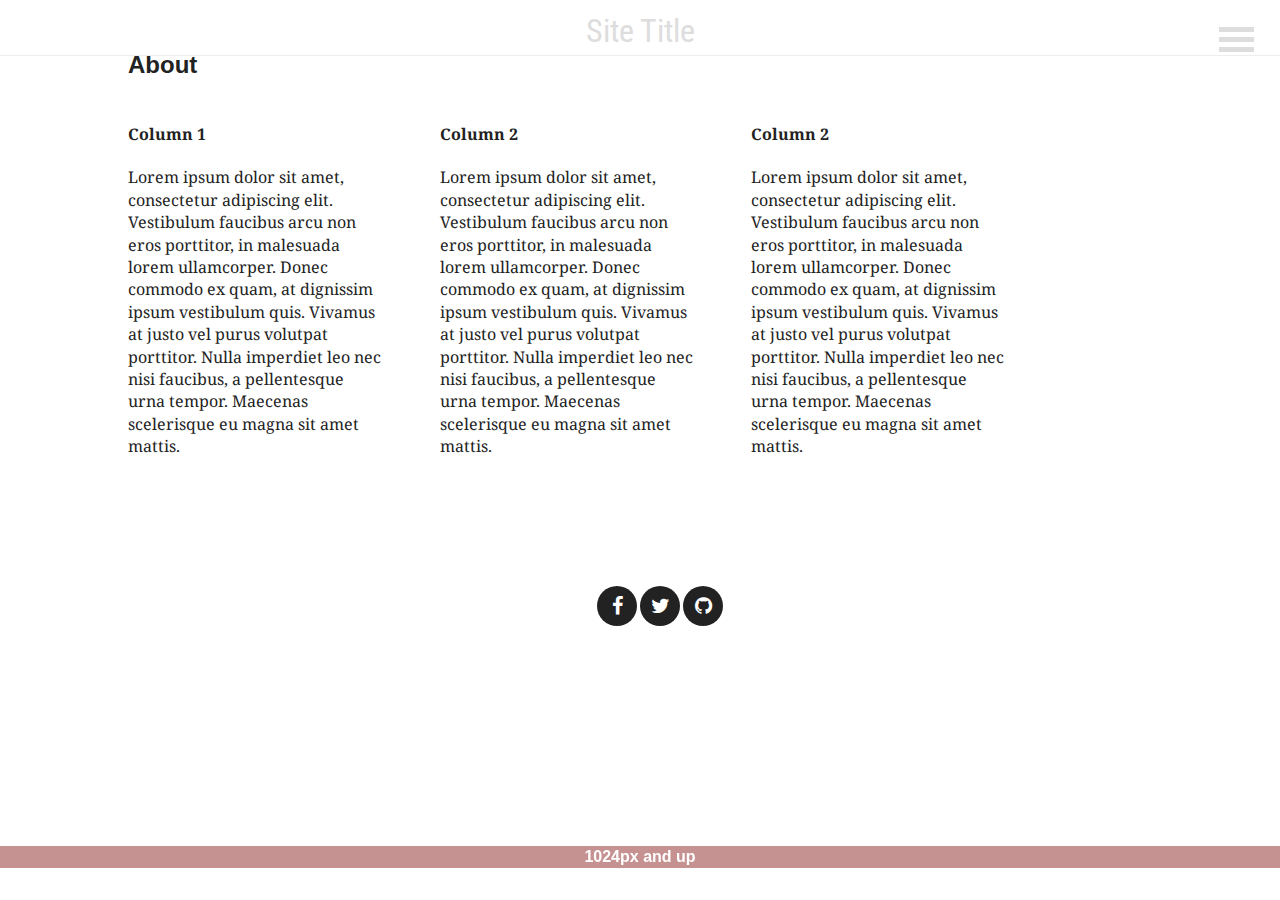
<file: about.html>
<!doctype html>
<html class="no-js" lang="">
  <head>
	<meta charset="utf-8">
	<meta http-equiv="x-ua-compatible" content="ie=edge">
	<title>Motion</title>
	<meta name="description" content="">
	<meta name="viewport" content="width=device-width, initial-scale=1">

	<link rel="apple-touch-icon" href="apple-touch-icon.png">
	<!-- Place favicon.ico in the root directory -->

	<!-- Custom CSS -->
	<link rel="stylesheet" href="css/normalize.css">
	<link rel="stylesheet" href="css/main.css">
	<link rel="stylesheet" href="css/about.css">

	<!-- Custom Fonts -->
	<link href="font-awesome/css/font-awesome.min.css" rel="stylesheet" type="text/css">
	<link href='http://fonts.googleapis.com/css?family=Roboto+Condensed' rel='stylesheet' type='text/css'>
	<link href='http://fonts.googleapis.com/css?family=Droid+Serif' rel='stylesheet' type='text/css'>


</head>
<body>
	<!--[if lt IE 8]>
		<p class="browserupgrade">You are using an <strong>outdated</strong> browser. Please <a href="http://browsehappy.com/">upgrade your browser</a> to improve your experience.</p>
	<![endif]-->

	<!-- Add your site or application content here -->

	<!-- =============== navbar ================= -->

	<!--top right button, toggles overlay menu -->
	<div class="button_container" id="toggle">
		<span class="top"></span>
		<span class="middle"></span>
		<span class="bottom"></span>
	</div>

	<div class="overlay" id="overlay">
	  <nav class="overlay-menu">
			<ul>
				<li><a href="/">Home</a></li>
				<li><a href="blog.html">Blog</a></li>
				<li><a href="about.html">About</a></li>
				<li><a href="mailto:someone@example.com?Subject=Hello%Name">Contact</a></li>
			</ul>
		</nav>
	</div>

	<!-- =============== content ================= -->
	<div id="container">
		<header>Site Title</header>
		<h2>About</h2>

		<div class="col-1-3">
			<h4>Column 1</h4>
			<p>Lorem ipsum dolor sit amet, consectetur adipiscing elit. Vestibulum faucibus arcu non eros porttitor, in malesuada lorem ullamcorper. Donec commodo ex quam, at dignissim ipsum vestibulum quis. Vivamus at justo vel purus volutpat porttitor. Nulla imperdiet leo nec nisi faucibus, a pellentesque urna tempor. Maecenas scelerisque eu magna sit amet mattis.</p>
		</div>

		<div class="col-1-3"> 
			<h4>Column 2</h4>
			<p>Lorem ipsum dolor sit amet, consectetur adipiscing elit. Vestibulum faucibus arcu non eros porttitor, in malesuada lorem ullamcorper. Donec commodo ex quam, at dignissim ipsum vestibulum quis. Vivamus at justo vel purus volutpat porttitor. Nulla imperdiet leo nec nisi faucibus, a pellentesque urna tempor. Maecenas scelerisque eu magna sit amet mattis.</p>
		</div>

		<div class="col-1-3">
			<h4>Column 2</h4>
			<p>Lorem ipsum dolor sit amet, consectetur adipiscing elit. Vestibulum faucibus arcu non eros porttitor, in malesuada lorem ullamcorper. Donec commodo ex quam, at dignissim ipsum vestibulum quis. Vivamus at justo vel purus volutpat porttitor. Nulla imperdiet leo nec nisi faucibus, a pellentesque urna tempor. Maecenas scelerisque eu magna sit amet mattis.</p>
		</div>

	<!-- =============== footer ================= -->
		<div id="footer-wrapper">
			<footer>
				<ul class="social-buttons">
					<li><a href="#"><i class="fa fa-facebook"></i></a></li>
					<li><a href="#"><i class="fa fa-twitter"></i></a></li>
					<li><a href="#"><i class="fa fa-github"></i></a></li>
				</ul>
<!-- 				Copyright &copy; YourName -->
			</footer>
		</div>
	</div>



	<!-- =============== glorious js ================= -->
	<script src="js/vendor/modernizr-2.8.3.min.js"></script>
	<script src="https://ajax.googleapis.com/ajax/libs/jquery/1.11.3/jquery.min.js"></script>
	<script>window.jQuery || document.write('<script src="js/vendor/jquery-1.11.3.min.js"><\/script>')</script>
	<script src="js/plugins.js"></script>
	<script src="js/main.js"></script>


	<!-- Google Analytics: change UA-XXXXX-X to be your site's ID. -->
	<script>
		(function(b,o,i,l,e,r){b.GoogleAnalyticsObject=l;b[l]||(b[l]=
		function(){(b[l].q=b[l].q||[]).push(arguments)});b[l].l=+new Date;
		e=o.createElement(i);r=o.getElementsByTagName(i)[0];
		e.src='https://www.google-analytics.com/analytics.js';
		r.parentNode.insertBefore(e,r)}(window,document,'script','ga'));
		ga('create','UA-XXXXX-X','auto');ga('send','pageview');
	</script>
  </body>
</html>
</file>
<file: css/main.css>
/*! HTML5 Boilerplate v5.2.0 | MIT License | https://html5boilerplate.com/ */

/*
 * What follows is the result of much research on cross-browser styling.
 * Credit left inline and big thanks to Nicolas Gallagher, Jonathan Neal,
 * Kroc Camen, and the H5BP dev community and team.
 */

/* ==========================================================================
   Base styles: opinionated defaults
   ========================================================================== */

html {
    color: #222;
    font-size: 1em;
    line-height: 1.4;
}

/*
 * Remove text-shadow in selection highlight:
 * https://twitter.com/miketaylr/status/12228805301
 *
 * These selection rule sets have to be separate.
 * Customize the background color to match your design.
 */

::-moz-selection {
    background: #b3d4fc;
    text-shadow: none;
}

::selection {
    background: #b3d4fc;
    text-shadow: none;
}

/*
 * A better looking default horizontal rule
 */

hr {
    display: block;
    height: 1px;
    border: 0;
    border-top: 1px solid #ccc;
    margin: 1em 0;
    padding: 0;
}

/*
 * Remove the gap between audio, canvas, iframes,
 * images, videos and the bottom of their containers:
 * https://github.com/h5bp/html5-boilerplate/issues/440
 */

audio,
canvas,
iframe,
img,
svg,
video {
    vertical-align: middle;
}

/*
 * Remove default fieldset styles.
 */

fieldset {
    border: 0;
    margin: 0;
    padding: 0;
}

/*
 * Allow only vertical resizing of textareas.
 */

textarea {
    resize: vertical;
}

article, 
aside, 
details, 
figcaption, 
figure, 
footer, 
header, 
nav, 
section {
    display: block;
}
/* ==========================================================================
   Browser Upgrade Prompt
   ========================================================================== */

.browserupgrade {
    margin: 0.2em 0;
    background: #ccc;
    color: #000;
    padding: 0.2em 0;
}

/* ==========================================================================
   Author's custom styles
   ========================================================================== */

/* ===================   CONTENT ==================*/
#ex1Slider .slider-selection {
  background: #BABABA;
}

#RGB {
  height: 20px;
  background: rgb(128, 128, 128);
}
#RC .slider-selection {
  background: #FF8282;
}
#RC .slider-handle {
  background: red;
}
#GC .slider-selection {
  background: #428041;
}
#GC .slider-handle {
  background: green;
}
#BC .slider-selection {
  background: #8283FF;
}
#BC .slider-handle {
  border-bottom-color: blue;
}
#R, #G, #B {
  width: 300px;
}

/* =================== TITLE & BODY ==================*/
h1 {
    position: relative;
    text-align: center;
    font-family: 'Roboto Condensed', sans-serif;
    color: #ddd;
}

body {
  background: #4CAF50;
  background: -webkit-linear-gradient(#4CAF50, #C8E6C9);
  background:    -moz-linear-gradient(#4CAF50, #C8E6C9);
  background:         linear-gradient(#4CAF50, #C8E6C9);
}

#container {
  display: block;
  max-width: 80%;
  margin: 0 auto;
  /*padding: 30px;*/
  overflow: hidden;
}

.btn{
  background-color: #727272;
  border: solid transparent;
  border-color: #727272;
  color: #FFFFFF
}

.btn:hover{
  background-color: #212121;
  border: 1px solid transparent;
  border-color: #212121;
}



/*  NAV BAR STYLES ================================*/
.container {
    position: absolute;
    width: 100%;
    height: 100%;
    text-align: center;
    overflow: hidden;
    left: 10;
    margin: 0 auto;
    font-family: 'Roboto Condensed', sans-serif;

}

.button_container {
    position: fixed;
    top: 3%;
    right: 2%;
    height: 27px;
    width: 35px;
    cursor: pointer;
    z-index: 100;
    -webkit-transition: opacity .25s ease;
       -moz-transition: opacity .25s ease;
            transition: opacity .25s ease;
}

.button_container:hover {
    opacity: .7;
}

.button_container.active .top {
  -webkit-transform: translateY(10px) translateX(0) rotate(45deg);
      -ms-transform: translateY(10px) translateX(0) rotate(45deg);
          transform: translateY(10px) translateX(0) rotate(45deg);
  background: #FFF;
}
.button_container.active .middle {
  opacity: 0;
  background: #FFF;
}
.button_container.active .bottom {
  -webkit-transform: translateY(-10px) translateX(0) rotate(-45deg);
      -ms-transform: translateY(-10px) translateX(0) rotate(-45deg);
          transform: translateY(-10px) translateX(0) rotate(-45deg);
  background: #FFF;
}
.button_container span {
    background: #ddd;
    border: none;
    height: 5px;
    width: 100%;
    position: absolute;
    top: 0;
    left: 0;
    -webkit-transition: all .35s ease;
            transition: all .35s ease;
    cursor: pointer;
}
.button_container span:nth-of-type(2) {
  top: 10px;
}
.button_container span:nth-of-type(3) {
  top: 20px;
}

.overlay {
    position: fixed;
    top: 0;
    left: 0;
    width: 100%;
    height: 100%;
    opacity: 1;
    visibility: hidden;
    -webkit-transition: opacity .35s, visibility .35s, width .35s;
            transition: opacity .35s, visibility .35s, width .35s;
    z-index: 50;
}
.overlay:before {
    content: '';
    background: #ddd;
    left: -55%;
    top: 0;
    width: 50%;
    height: 100%;
    position: absolute;
    -webkit-transition: left .35s ease;
            transition: left .35s ease;
}
.overlay:after {
    content: '';
    background: #ddd;
    right: -55%;
    top: 0;
    width: 50%;
    height: 100%;
    position: absolute;
    -webkit-transition: left .35s ease;
            transition: left .35s ease;
}
.overlay.open {
  opacity: .9;
  visibility: visible;
  height: 100%;
}
.overlay.open:before {
  left: 0;
}
.overlay.open:after {
  right: 0;
}
.overlay.open li {
  -webkit-animation: fadeInRight .5s ease forwards;
          animation: fadeInRight .5s ease forwards;
  -webkit-animation-delay: .35s;
          animation-delay: .35s;
}
.overlay.open li:nth-of-type(2) {
  -webkit-animation-delay: .45s;
          animation-delay: .45s;
}
.overlay.open li:nth-of-type(3) {
  -webkit-animation-delay: .55s;
          animation-delay: .55s;
}
.overlay.open li:nth-of-type(4) {
  -webkit-animation-delay: .65s;
          animation-delay: .65s;
}
.overlay nav {
  position: relative;
  height: 70%;
  top: 50%;
  -webkit-transform: translateY(-50%);
      -ms-transform: translateY(-50%);
          transform: translateY(-50%);
  font-size: 50px;
  font-family: 'Vollkorn', serif;
  font-weight: 400;
  text-align: center;
  z-index: 100;
}
.overlay ul {
	list-style: none;
	padding: 0;
	margin: 0 auto;
	display: inline-block;
	position: relative;
	height: 100%;
  font-family: 'Roboto Condensed', sans-serif;
}
.overlay ul li {
  display: block;
  height: 25%;
  height: calc(100% / 4);
  min-height: 50px;
  position: relative;
  opacity: 0;
}
.overlay ul li a {
  display: block;
  position: relative;
  color: #FFF;
  text-decoration: none;
  overflow: hidden;
}
.overlay ul li a:hover:after, .overlay ul li a:focus:after, .overlay ul li a:active:after {
  width: 100%;
}
.overlay ul li a:after {
  content: '';
  position: absolute;
  bottom: 0;
  left: 50%;
  width: 0%;
  -webkit-transform: translateX(-50%);
      -ms-transform: translateX(-50%);
          transform: translateX(-50%);
  height: 3px;
  background: #FFF;
  -webkit-transition: .35s;
          transition: .35s;
}

@-webkit-keyframes fadeInRight {
  0% {
    opacity: 0;
    left: 20%;
  }
  100% {
    opacity: 1;
    left: 0;
  }
}

@keyframes fadeInRight {
  0% {
    opacity: 0;
    left: 20%;
  }
  100% {
    opacity: 1;
    left: 0;
  }
}

/*  END NAV BAR STYLES ==============================*/

/*  HEADER STYLES ===================================*/

.titletext {
  height: 50px;
  border-bottom-color: #edeeee;
  border-width: 1px;
  position: relative;
  top: 0;
  left: 0;
  right: 0;
  width: 100%;

  font-family: 'Roboto Condensed', sans-serif;
  color: #FFFFFF;
  padding-top: 15px;
  font-size: 2em;
  text-align: center;
  line-height: 2em;

/*  border-bottom-width: 1px;
  border-bottom-color: #edeeee;*/  

}
/*  END HEADER STYLES ==============================*/

/*  DESCRIPTION STYLES ==============================*/

.description {

  padding: 1em;
  max-width: 80%;
  border: 1px solid #ddd;
  margin: 0 auto;


  margin-top: 100px;
  padding-bottom: 8em;

}

.description p {
  text-align: left;
  margin: 10px;
  padding: 10px;
  color: #FFFFFF;
  font-family: 'Roboto Condensed', sans-serif;
  font-size: 1.2em;
}

.inputarea{
  margin: 0 auto;
  margin-top: 100px;
  /*padding-bottom: 100px;*/
  color: #FFFFFF;
  display: inline-block;
}

.btn{
  margin: 0 auto;

}

.answer {
  font-size: 2em;
  margin: 0 auto;
}

#planetbutton{
  color: #727272;
}

@media (min-width: 768px) {
  .inputarea{
    width: 50%;

    
  }
  .inputareaanswer{
    width: 100%;
    margin: 0 auto;
    margin-top: 100px;
  }
  #planetbutton{
    margin-top: 140px;
    margin-right: 200px;
    float: right;
  }
}

@media (max-width: 700px) {
  .inputarea{
    width: 100%;
    float: left;
  }
}

#navbar-example{
  float: right;
}
/*  END DESCRIPTION STYLES ==============================*/

/*  FOOTER  =============================================*/
#footer-wrapper {  
  position: relative;
  bottom: 0;
  margin-top: 8em;

  font-size: 14px;
  width: 100%;

  font-family: 'Roboto Condensed', sans-serif;
  text-transform: uppercase;
}

footer {
  text-align: center;
}

footer span.copyright {
  margin: 0 auto;
  color: #ddd;
}

footer ul.social-buttons li {
  display: inline-block;
}

footer ul.social-buttons {
    list-style: none;
}

footer ul.social-buttons li a {
    display: block;
    width: 40px;
    height: 40px;
    border-radius: 100%;
    font-size: 20px;
    line-height: 40px;
    outline: 0;
    color: #fff;
    background-color: #222;
    -webkit-transition: all .3s;
    -moz-transition: all .3s;
    transition: all .3s;
}

ul.social-buttons li a:hover,
ul.social-buttons li a:focus,
ul.social-buttons li a:active {
    background-color: #DC5289;
}

/* ==========================================================================
   Helper classes
   ========================================================================== */

/*
 * Hide visually and from screen readers:
 */

.hidden {
    display: none !important;
}

/*
 * Hide only visually, but have it available for screen readers:
 * http://snook.ca/archives/html_and_css/hiding-content-for-accessibility
 */

.visuallyhidden {
    border: 0;
    clip: rect(0 0 0 0);
    height: 1px;
    margin: -1px;
    overflow: hidden;
    padding: 0;
    position: absolute;
    width: 1px;
}

/*
 * Extends the .visuallyhidden class to allow the element
 * to be focusable when navigated to via the keyboard:
 * https://www.drupal.org/node/897638
 */

.visuallyhidden.focusable:active,
.visuallyhidden.focusable:focus {
    clip: auto;
    height: auto;
    margin: 0;
    overflow: visible;
    position: static;
    width: auto;
}

/*
 * Hide visually and from screen readers, but maintain layout
 */

.invisible {
    visibility: hidden;
}

/*
 * Clearfix: contain floats
 *
 * For modern browsers
 * 1. The space content is one way to avoid an Opera bug when the
 *    `contenteditable` attribute is included anywhere else in the document.
 *    Otherwise it causes space to appear at the top and bottom of elements
 *    that receive the `clearfix` class.
 * 2. The use of `table` rather than `block` is only necessary if using
 *    `:before` to contain the top-margins of child elements.
 */

.clearfix:before,
.clearfix:after {
    content: " "; /* 1 */
    display: table; /* 2 */
}

.clearfix:after {
    clear: both;
}

/* ==========================================================================
   EXAMPLE Media Queries for Responsive Design.
   These examples override the primary ('mobile first') styles.
   Modify as content requires.
   ========================================================================== */

@media only screen and (max-width: 35em) {
    /* Style adjustments for viewports that meet the condition */
    .description {
      width: 90%;
    }

    h1 {
      padding-right: 10px;
    }

}

@media print,
       (-webkit-min-device-pixel-ratio: 1.25),
       (min-resolution: 1.25dppx),
       (min-resolution: 120dpi) {
    /* Style adjustments for high resolution devices */
}

/* ==========================================================================
   Print styles.
   Inlined to avoid the additional HTTP request:
   http://www.phpied.com/delay-loading-your-print-css/
   ========================================================================== */

@media print {
    *,
    *:before,
    *:after {
        background: transparent !important;
        color: #000 !important; /* Black prints faster:
                                   http://www.sanbeiji.com/archives/953 */
        box-shadow: none !important;
        text-shadow: none !important;
    }

    a,
    a:visited {
        text-decoration: underline;
    }

    a[href]:after {
        content: " (" attr(href) ")";
    }

    abbr[title]:after {
        content: " (" attr(title) ")";
    }

    /*
     * Don't show links that are fragment identifiers,
     * or use the `javascript:` pseudo protocol
     */

    a[href^="#"]:after,
    a[href^="javascript:"]:after {
        content: "";
    }

    pre,
    blockquote {
        border: 1px solid #999;
        page-break-inside: avoid;
    }

    /*
     * Printing Tables:
     * http://css-discuss.incutio.com/wiki/Printing_Tables
     */

    thead {
        display: table-header-group;
    }

    tr,
    img {
        page-break-inside: avoid;
    }

    img {
        max-width: 100% !important;
    }

    p,
    h2,
    h3 {
        orphans: 3;
        widows: 3;
    }

    h2,
    h3 {
        page-break-after: avoid;
    }
}
</file>
<file: css/about.css>
/* ABOUT.CSS 
STYLES FOR (RESPONSIVE) ABOUT PAGE ONLY
*/


body {
	background: #fff;
}

.container {
	padding: 5% 0 5% 5%;
}

/* HEADER STYLES ========================== */
header {
  height: 40px;
  border-bottom: 1px solid #edeeee;
  position: fixed;
  top: 0;
  left: 0;
  right: 0;
  width: 100%;

  font-family: 'Roboto Condensed', sans-serif;
  color: #ddd;
  background-color: #fff;
  padding-top: 15px;
  margin-bottom: 15px;
  font-size: 32px;
  text-align: center;
  line-height: 1em;
  z-index: 1;

  }

/* COLUMN STYLES ========================== */

h2 {
	margin-top: 2em;
}

[class*='col-'] {
	padding-right: 5%;
	display: inline-block;
	font-family: 'Droid Serif', serif;
} 

[class*='col-']:last-of-type {
	padding-right: 0;
}

.col-1-3 {
	-webkit-box-sizing: border-box; 
	   -moz-box-sizing: border-box;
			box-sizing: border-box;
	width: 30%;
}

/* ======================================
 
    MediaQuery-Reporter Styles
 
========================================= */


body:after {
	content: "less than 320px";

	font-size: 100%;
	position: fixed;
	bottom: 2em;
	width: 100%;

	text-align: center;
	background-color: hsla(1,60%,40%,0.7);
	font-weight: bold;
	color: #fff;
}

@media only screen and (max-width: 480px) {
	/*shows up when screen is wider than 1024px*/
	body:after {
		content: "320 to 480px";
		background-color: hsla(90,60%,40%,0.7);
	}
	.col-1-3 {
		width: 100%;
	}
}

@media only screen and (min-width: 480px) {
	/*shows up when screen is wider than 1024px*/
	body:after {
		content: "480 to 768px";
		background-color: hsla(180,60%,40%,0.7);
	}
}

@media only screen and (min-width: 768px) {
	/*shows up when screen is wider than 1024px*/
	body:after {
		content: "768 to 1024px";
		background-color: hsla(312,21%,29%,0.7);
	}
}

@media only screen and (min-width: 1024px) {
	/*shows up when screen is wider than 1024px*/
	body:after {
		content: "1024px and up";
		background-color: hsla(2,31%,53%,0.7);
	}
}
</file>
